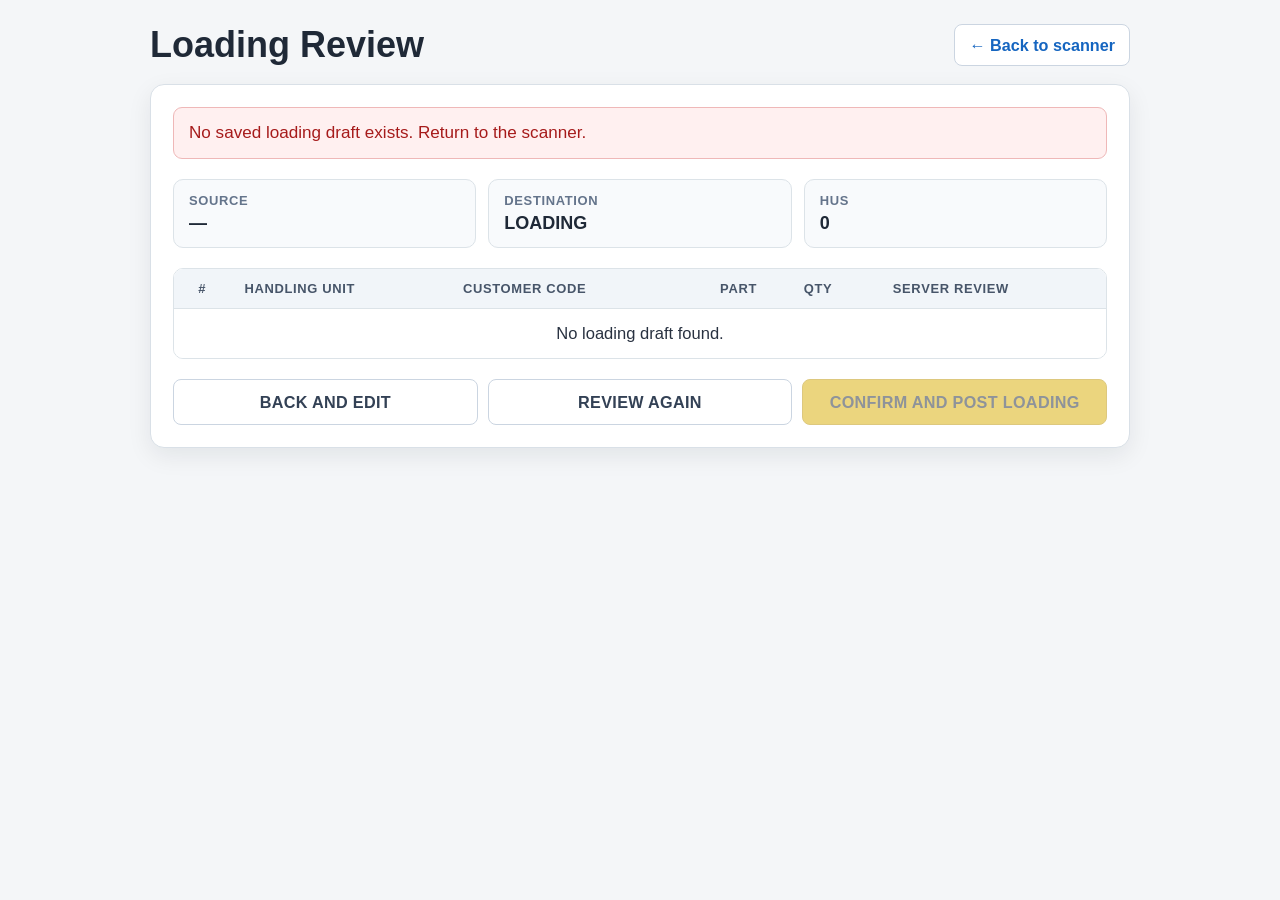
<file: templates/worker/loading_review.html>
<!DOCTYPE html>
<html lang="en">
<head>
  <meta charset="UTF-8">
  <meta name="viewport" content="width=device-width,initial-scale=1">
  <meta name="theme-color" content="#1565C0">
  <title>Loading Review — Indus Warehouse</title>

  <link rel="stylesheet" href="/static/css/worker.css">

  <style>
    /* This page is self-contained so normal scanner styles cannot distort it. */
    body.loading-review-page {
      min-height: 100vh;
      margin: 0;
      background: #f4f6f8;
      color: #1f2937;
      font-family: Arial, Helvetica, sans-serif;
    }

    .loading-review-page * {
      box-sizing: border-box;
    }

    .loading-review-page .loading-review-shell {
      width: min(100% - 32px, 980px);
      margin: 0 auto;
      padding: 24px 0 40px;
    }

    .loading-review-page .loading-review-header {
      display: flex;
      align-items: center;
      justify-content: space-between;
      gap: 16px;
      margin-bottom: 18px;
    }

    .loading-review-page .loading-review-title {
      margin: 0;
      color: #1f2937;
      font-size: clamp(1.6rem, 4vw, 2rem);
      font-weight: 800;
      line-height: 1.15;
    }

    .loading-review-page .loading-back-link {
      display: inline-flex;
      align-items: center;
      justify-content: center;
      min-height: 42px;
      padding: 0 14px;
      border: 1px solid #cbd5e1;
      border-radius: 8px;
      background: #ffffff;
      color: #1565c0;
      font-size: 0.9rem;
      font-weight: 700;
      text-decoration: none;
      white-space: nowrap;
    }

    .loading-review-page .loading-back-link:hover {
      background: #eef6ff;
    }

    .loading-review-page .loading-review-card {
      padding: 22px;
      border: 1px solid #d9e0e7;
      border-radius: 14px;
      background: #ffffff;
      box-shadow: 0 8px 24px rgba(15, 23, 42, 0.08);
    }

    .loading-review-page #reviewStatus {
      display: block;
      min-height: 22px;
      margin: 0 0 20px;
      padding: 13px 15px;
      border: 1px solid #dce3e8;
      border-radius: 9px;
      background: #f8fafc;
      color: #374151;
      font-size: 0.95rem;
      line-height: 1.4;
    }

    .loading-review-page #reviewStatus.success {
      border-color: #b9dfc0;
      background: #eaf8ed;
      color: #166534;
    }

    .loading-review-page #reviewStatus.warning {
      border-color: #f0cf73;
      background: #fff8dd;
      color: #805b00;
    }

    .loading-review-page #reviewStatus.error {
      border-color: #efb8b8;
      background: #fff0f0;
      color: #a61b1b;
    }

    .loading-review-page .loading-review-meta {
      display: grid;
      grid-template-columns: repeat(3, minmax(0, 1fr));
      gap: 12px;
      margin-bottom: 20px;
    }

    .loading-review-page .loading-review-meta > div {
      min-width: 0;
      padding: 13px 15px;
      border: 1px solid #dce3e8;
      border-radius: 10px;
      background: #f8fafc;
    }

    .loading-review-page .loading-review-meta span {
      display: block;
      margin-bottom: 5px;
      color: #64748b;
      font-size: 0.72rem;
      font-weight: 800;
      letter-spacing: 0.05em;
      text-transform: uppercase;
    }

    .loading-review-page .loading-review-meta strong {
      display: block;
      overflow: hidden;
      color: #1f2937;
      font-size: 1rem;
      font-weight: 800;
      text-overflow: ellipsis;
      white-space: nowrap;
    }

    .loading-review-page .loading-review-table-wrap {
      overflow-x: auto;
      margin-bottom: 20px;
      border: 1px solid #dce3e8;
      border-radius: 10px;
    }

    .loading-review-page .loading-review-table {
      width: 100%;
      min-width: 680px;
      border-collapse: collapse;
      background: #ffffff;
    }

    .loading-review-page .loading-review-table th {
      padding: 12px 14px;
      border-bottom: 1px solid #dce3e8;
      background: #f1f5f9;
      color: #475569;
      font-size: 0.72rem;
      font-weight: 800;
      letter-spacing: 0.05em;
      text-align: left;
      text-transform: uppercase;
      white-space: nowrap;
    }

    .loading-review-page .loading-review-table td {
      padding: 13px 14px;
      border-bottom: 1px solid #edf1f5;
      color: #293241;
      font-size: 0.92rem;
      line-height: 1.4;
      vertical-align: top;
    }

    .loading-review-page .loading-review-table tbody tr:last-child td {
      border-bottom: 0;
    }

    .loading-review-page .loading-review-table th:nth-child(1),
    .loading-review-page .loading-review-table td:nth-child(1),
    .loading-review-page .loading-review-table th:nth-child(4),
    .loading-review-page .loading-review-table td:nth-child(4) {
      text-align: center;
    }

    .loading-review-page .loading-review-table td:nth-child(2) {
      font-family: Consolas, Monaco, "Courier New", monospace;
      font-size: 0.84rem;
      font-weight: 700;
      white-space: nowrap;
    }

    .loading-review-page .review-ok {
      color: #166534 !important;
      font-weight: 700;
    }

    .loading-review-page .review-error {
      color: #b42318 !important;
      font-weight: 700;
    }

    .loading-review-page .override-panel {
      margin: 0 0 20px;
      padding: 18px;
      border: 1px solid #f0cf73;
      border-radius: 10px;
      background: #fff9e7;
    }

    .loading-review-page .override-panel h2 {
      margin: 0 0 8px;
      color: #805b00;
      font-size: 1.05rem;
    }

    .loading-review-page .override-panel p {
      margin: 0 0 16px;
      color: #5f500f;
      font-size: 0.9rem;
      line-height: 1.45;
    }

    .loading-review-page .override-panel label {
      display: block;
      margin-top: 12px;
      color: #4b5563;
      font-size: 0.84rem;
      font-weight: 800;
    }

    .loading-review-page .override-panel input,
    .loading-review-page .override-panel textarea {
      display: block;
      width: 100%;
      min-height: 44px;
      margin-top: 6px;
      padding: 10px 12px;
      border: 1px solid #cbd5e1;
      border-radius: 8px;
      background: #ffffff;
      color: #1f2937;
      font: inherit;
    }

    .loading-review-page .override-panel textarea {
      min-height: 82px;
      resize: vertical;
    }

    .loading-review-page .override-panel input:focus,
    .loading-review-page .override-panel textarea:focus {
      border-color: #c99d00;
      outline: 3px solid rgba(201, 157, 0, 0.18);
    }

    .loading-review-page .loading-review-actions {
      display: flex;
      justify-content: flex-end;
      gap: 10px;
    }

    .loading-review-page .loading-review-actions .btn {
      display: inline-flex;
      min-height: 46px;
      padding: 11px 18px;
      border: 1px solid transparent;
      border-radius: 8px;
      align-items: center;
      justify-content: center;
      cursor: pointer;
      font-family: inherit;
      font-size: 0.9rem;
      font-weight: 800;
      letter-spacing: 0.02em;
      text-decoration: none;
    }

    .loading-review-page .loading-review-actions .btn-secondary {
      border-color: #cbd5e1;
      background: #ffffff;
      color: #334155;
    }

    .loading-review-page .loading-review-actions .btn-secondary:hover {
      background: #f1f5f9;
    }

    .loading-review-page .loading-review-actions .btn-warning {
      border-color: #bc9300;
      background: #d8ad00;
      color: #1f2937;
    }

    .loading-review-page .loading-review-actions .btn-warning:hover {
      background: #c89f00;
    }

    .loading-review-page .loading-review-actions .btn:disabled {
      cursor: not-allowed;
      opacity: 0.5;
    }

    .loading-review-page .confirm-dialog {
      width: min(100% - 32px, 470px);
      padding: 0;
      border: 0;
      border-radius: 14px;
      background: #ffffff;
      box-shadow: 0 18px 55px rgba(15, 23, 42, 0.28);
    }

    .loading-review-page .confirm-dialog::backdrop {
      background: rgba(15, 23, 42, 0.55);
    }

    .loading-review-page .confirm-dialog form {
      padding: 22px;
    }

    .loading-review-page .confirm-dialog h2 {
      margin: 0 0 10px;
      color: #1f2937;
      font-size: 1.25rem;
    }

    .loading-review-page .confirm-dialog p {
      margin: 0;
      color: #475569;
      font-size: 0.92rem;
      line-height: 1.5;
    }

    .loading-review-page .confirm-dialog .loading-review-actions {
      margin-top: 20px;
    }

    @media (max-width: 640px) {
      .loading-review-page .loading-review-shell {
        width: min(100% - 20px, 980px);
        padding-top: 14px;
      }

      .loading-review-page .loading-review-header {
        align-items: flex-start;
        flex-direction: column;
        gap: 10px;
      }

      .loading-review-page .loading-review-card {
        padding: 15px;
      }

      .loading-review-page .loading-review-meta {
        grid-template-columns: 1fr;
        gap: 8px;
      }

      .loading-review-page .loading-review-actions {
        flex-direction: column;
      }

      .loading-review-page .loading-review-actions .btn {
        width: 100%;
      }
    }
    .loading-review-page .loading-shipment-reference-label {
      display: block;
      margin-top: 18px;
      color: #475569;
      font-size: 0.84rem;
      font-weight: 800;
    }
    
    .loading-review-page .loading-shipment-reference-label input {
      display: block;
      width: 100%;
      min-height: 44px;
      margin-top: 7px;
      padding: 10px 12px;
      border: 1px solid #cbd5e1;
      border-radius: 8px;
      background: #ffffff;
      color: #1f2937;
      font: inherit;
    }
    
    .loading-review-page .loading-shipment-reference-label input:focus {
      border-color: #c99d00;
      outline: 3px solid rgba(201, 157, 0, 0.18);
    }
  </style>
</head>

<body class="loading-review-page">
  <main class="loading-review-shell">
    <header class="loading-review-header">
      <h1 class="loading-review-title">Loading Review</h1>
      <a class="loading-back-link" href="/">← Back to scanner</a>
    </header>

    <section class="loading-review-card">
      <div id="reviewStatus">Loading draft…</div>

      <div class="loading-review-meta">
        <div>
          <span>Source</span>
          <strong id="reviewSource">—</strong>
        </div>
        <div>
          <span>Destination</span>
          <strong>LOADING</strong>
        </div>
        <div>
          <span>HUs</span>
          <strong id="reviewCount">0</strong>
        </div>
      </div>

      <div class="loading-review-table-wrap">
        <table class="loading-review-table">
            <thead>
              <tr>
                <th>#</th>
                <th>Handling Unit</th>
                <th>Customer Code</th>
                <th>Part</th>
                <th>Qty</th>
                <th>Server review</th>
              </tr>
            </thead>
          <tbody id="reviewItems"></tbody>
        </table>
      </div>

      <div id="overridePanel" class="override-panel" hidden>
        <h2>Supervisor approval required</h2>
        <p>
          One or more HUs are missing from warehouse records. The system will
          create a traceable STOCK IN followed by STOCK OUT for those HUs only.
        </p>

        <label for="supervisorPin">
          Supervisor PIN
          <input
            id="supervisorPin"
            type="password"
            inputmode="numeric"
            autocomplete="off"
          >
        </label>

        <label for="overrideReason">
          Reason
          <textarea
            id="overrideReason"
            rows="3"
            maxlength="500"
            placeholder="Why are these HUs missing from warehouse records?"
          ></textarea>
        </label>
      </div>

      <div class="loading-review-actions">
        <a class="btn btn-secondary" href="/">Back and edit</a>
        <button id="reviewAgainButton" class="btn btn-secondary" type="button">
          Review again
        </button>
        <button
          id="confirmLoadingButton"
          class="btn btn-warning"
          type="button"
          disabled
        >
          Confirm and post loading
        </button>
      </div>
    </section>
  </main>

  <dialog id="confirmDialog" class="confirm-dialog">
    <form method="dialog">
      <h2>Confirm final loading</h2>
  
      <p id="confirmDialogText">
        The final loading summary will appear here.
      </p>
  
      <label class="loading-shipment-reference-label" for="shipmentReference">
        Container / shipment reference
        <input
          id="shipmentReference"
          type="text"
          maxlength="200"
          autocomplete="off"
          placeholder="e.g. container number, truck number, delivery note"
        >
      </label>
  
      <div class="loading-review-actions">
        <button class="btn btn-secondary" value="cancel">Cancel</button>
        <button
          id="finalPostButton"
          class="btn btn-warning"
          value="default"
        >
          Post loading
        </button>
      </div>
    </form>
  </dialog>

  <script src="/static/js/loading_review.js"></script>
</body>
</html>
</file>
<file: static/css/worker.css>
/* ═══════════════════════════════════════════════════════════
   INDUS WAREHOUSE TRACKER — Mobile-First Worker UI
   For: factory workers, gloves, bright sun, no typing
   ═══════════════════════════════════════════════════════════ */
:root {
  --pri: #1565C0; --pri-dk: #0D47A1;
  --ok: #2E7D32; --ok-bg: #E8F5E9;
  --err: #C62828; --err-bg: #FFEBEE;
  --warn: #F57F17; --warn-bg: #FFF8E1;
  --txt: #212121; --txt2: #757575;
  --bg: #F5F5F5; --white: #FFF; --bdr: #E0E0E0;
  --sh: 0 2px 8px rgba(0,0,0,.15);
  --sh2: 0 4px 16px rgba(0,0,0,.2);
  --rad: 12px; --rad2: 16px;
}
*{margin:0;padding:0;box-sizing:border-box;-webkit-tap-highlight-color:transparent}
html{font-size:18px;-webkit-text-size-adjust:100%}
body{font-family:-apple-system,BlinkMacSystemFont,'Segoe UI',Roboto,Arial,sans-serif;
  background:var(--bg);color:var(--txt);min-height:100dvh;overflow-x:hidden;
  padding-bottom:env(safe-area-inset-bottom,0)}

/* ─── Header ─────────────────────────────── */
.hdr{background:var(--pri);color:var(--white);padding:12px 16px;display:flex;
  align-items:center;justify-content:space-between;position:sticky;top:0;z-index:100;box-shadow:var(--sh)}
.hdr h1{font-size:1.05rem;font-weight:700;letter-spacing:.5px}
.hdr-right{display:flex;align-items:center;gap:8px;font-size:.72rem}
.dot{width:10px;height:10px;border-radius:50%;background:#4CAF50;flex-shrink:0}
.dot.off{background:#FF9800;animation:pulse 1.5s infinite}
.dot.err{background:#F44336}
@keyframes pulse{0%,100%{opacity:1}50%{opacity:.4}}
.badge{background:var(--warn);color:#000;padding:2px 8px;border-radius:12px;font-size:.68rem;font-weight:700;display:none}
.badge.show{display:inline-block}

/* ─── Container ──────────────────────────── */
.wrap{max-width:480px;margin:0 auto;padding:16px}

/* ─── Screens ────────────────────────────── */
.scr{display:none;animation:fadeIn .2s ease}
.scr.on{display:block}
@keyframes fadeIn{from{opacity:0;transform:translateY(8px)}to{opacity:1;transform:translateY(0)}}

/* ─── Camera / Scan Area ─────────────────── */
.cam-box{background:var(--white);border-radius:var(--rad2);box-shadow:var(--sh);overflow:hidden;margin-bottom:16px}
.vid-wrap{position:relative;width:100%;aspect-ratio:4/3;background:#000;display:flex;align-items:center;justify-content:center}
.vid-wrap video{width:100%;height:100%;object-fit:cover}
.reticle{position:absolute;inset:0;display:flex;align-items:center;justify-content:center;pointer-events:none}
.reticle-box{width:70%;height:50%;border:3px solid rgba(255,255,255,.8);border-radius:12px;position:relative}
.reticle-box::before{content:'';position:absolute;top:50%;left:5%;right:5%;height:2px;background:#F00;animation:scanln 2s ease-in-out infinite}
@keyframes scanln{0%,100%{opacity:.3}50%{opacity:1}}
.cam-hint{padding:12px 16px;text-align:center;font-size:.88rem;color:var(--txt2);background:var(--white)}

/* ─── Buttons ────────────────────────────── */
.btn{display:flex;align-items:center;justify-content:center;width:100%;min-height:56px;
  padding:16px 24px;border:none;border-radius:var(--rad);font-size:1.1rem;font-weight:700;
  cursor:pointer;transition:all .15s;text-transform:uppercase;letter-spacing:1px;gap:10px;user-select:none}
.btn:active{transform:scale(.97)}
.btn:disabled{opacity:.5;cursor:not-allowed;transform:none}
.btn-pri{background:var(--pri);color:var(--white);box-shadow:var(--sh)}
.btn-ok{background:var(--ok);color:var(--white);min-height:72px;font-size:1.3rem;box-shadow:var(--sh2)}
.btn-err{background:var(--err);color:var(--white);min-height:72px;font-size:1.3rem;box-shadow:var(--sh2)}
.btn-warn{background:var(--warn);color:#000;font-size:.9rem;min-height:48px}
.btn-outline{background:var(--white);color:var(--txt);border:2px solid var(--bdr)}
.btn-group{display:flex;flex-direction:column;gap:12px;margin-top:16px}

/* ─── Pallet Card ────────────────────────── */
.card{background:var(--white);border-radius:var(--rad2);box-shadow:var(--sh);padding:20px;margin-bottom:16px}
.hu-tag{display:inline-block;background:var(--pri);color:var(--white);padding:6px 16px;border-radius:20px;
  font-size:1rem;font-weight:700;margin-bottom:16px;letter-spacing:1px}
.st-tag{display:inline-block;padding:4px 12px;border-radius:20px;font-size:.8rem;font-weight:700;margin-left:8px}
.st-tag.in{background:var(--ok-bg);color:var(--ok)}
.st-tag.out{background:var(--err-bg);color:var(--err)}
.st-tag.unk{background:var(--warn-bg);color:var(--warn)}
.details{display:grid;grid-template-columns:1fr 1fr;gap:12px}
.det{display:flex;flex-direction:column}
.det.full{grid-column:1/-1}
.det-lbl{font-size:.7rem;color:var(--txt2);text-transform:uppercase;letter-spacing:.5px;margin-bottom:2px}
.det-val{font-size:1rem;font-weight:600;word-break:break-word}

/* ─── Result Banner ──────────────────────── */
.banner{border-radius:var(--rad2);padding:32px 20px;text-align:center;margin-bottom:16px;box-shadow:var(--sh)}
.banner.ok{background:var(--ok);color:var(--white)}
.banner.fail{background:var(--err);color:var(--white)}
.banner.pend{background:var(--warn);color:#000}
.banner-icon{font-size:4rem;margin-bottom:12px;line-height:1}
.banner-title{font-size:1.4rem;font-weight:800;margin-bottom:8px}
.banner-msg{font-size:1rem;line-height:1.4;opacity:.9}
.result-info{background:var(--white);border-radius:var(--rad);padding:16px;margin-bottom:16px;box-shadow:var(--sh)}
.result-info .row{display:flex;justify-content:space-between;padding:8px 0;border-bottom:1px solid var(--bdr)}
.result-info .row:last-child{border-bottom:none}
.result-info .row .lbl{color:var(--txt2);font-size:.85rem}
.result-info .row .val{font-weight:600;font-size:.95rem;text-align:right}

/* ─── Modal ──────────────────────────────── */
.modal-bg{position:fixed;inset:0;background:rgba(0,0,0,.6);display:none;align-items:center;
  justify-content:center;z-index:200;padding:16px}
.modal-bg.on{display:flex}
.modal{background:var(--white);border-radius:var(--rad2);padding:24px;width:100%;max-width:400px;box-shadow:var(--sh2)}
.modal h2{font-size:1.2rem;margin-bottom:16px;color:var(--err)}
.fg{margin-bottom:16px}
.fg label{display:block;font-size:.8rem;font-weight:600;color:var(--txt2);text-transform:uppercase;margin-bottom:6px}
.fg input,.fg textarea,.fg select{width:100%;padding:14px 16px;border:2px solid var(--bdr);border-radius:var(--rad);
  font-size:1.1rem;font-family:inherit;background:var(--white);color:var(--txt);-webkit-appearance:none}
.fg input:focus,.fg textarea:focus{border-color:var(--pri);outline:none}
.fg input[type="password"]{letter-spacing:4px;font-size:1.3rem;text-align:center}
.fg textarea{min-height:80px;resize:vertical}
.modal-btns{display:flex;gap:12px;margin-top:20px}
.modal-btns .btn{flex:1;min-height:48px;font-size:.95rem}
.notes-area{margin-top:12px}
.notes-area textarea{width:100%;padding:12px;border:2px solid var(--bdr);border-radius:var(--rad);
  font-size:.95rem;font-family:inherit;min-height:60px;resize:vertical}

/* ─── Spinner ────────────────────────────── */
.spin{display:none;text-align:center;padding:32px}
.spin.on{display:block}
.spin::after{content:'';display:inline-block;width:40px;height:40px;border:4px solid var(--bdr);
  border-top-color:var(--pri);border-radius:50%;animation:sp .8s linear infinite}
@keyframes sp{to{transform:rotate(360deg)}}
.spin-txt{margin-top:12px;font-size:.9rem;color:var(--txt2)}

/* ─── Toast ──────────────────────────────── */
.toast-box{position:fixed;top:60px;left:50%;transform:translateX(-50%);z-index:300;width:calc(100% - 32px);max-width:400px}
.toast{padding:14px 16px;border-radius:var(--rad);margin-bottom:8px;font-weight:600;font-size:.9rem;
  box-shadow:var(--sh2);animation:slideD .3s ease;display:flex;align-items:center;gap:8px}
.toast.info{background:#0277BD;color:var(--white)}
.toast.ok{background:var(--ok);color:var(--white)}
.toast.fail{background:var(--err);color:var(--white)}
.toast.warn{background:var(--warn);color:#000}
@keyframes slideD{from{opacity:0;transform:translateY(-20px)}to{opacity:1;transform:translateY(0)}}

/* ─── Scan Fields ────────────────────────── */
.scan-field{padding:10px 0;border-bottom:1px solid var(--bdr)}
.scan-field:last-of-type{border-bottom:none}
.sf-row{display:flex;justify-content:space-between;align-items:center}
.sf-label{font-size:.78rem;color:var(--txt2);font-weight:600;text-transform:uppercase;letter-spacing:.3px}
.sf-status{font-size:.7rem;font-weight:700;color:var(--err);padding:2px 8px;border-radius:8px;background:var(--err-bg)}
.sf-status.scanned{color:var(--ok);background:var(--ok-bg)}
.sf-value{font-size:1.05rem;font-weight:700;margin-top:4px;word-break:break-all;color:var(--txt2)}
.sf-value.scanned{color:var(--txt)}

/* ─── Misc ───────────────────────────────── */
.tc{text-align:center}
.mt8{margin-top:8px} .mt16{margin-top:16px} .mb16{margin-bottom:16px}
.hide{display:none!important}
input,textarea,select{font-size:16px}
@supports(padding-top:env(safe-area-inset-top)){.hdr{padding-top:calc(12px + env(safe-area-inset-top))}}

/* ── Loading Mode ────────────────────────────────────────────────────────── */

.loading-mode-card {
  margin: 16px 0;
  padding: 14px;
  border: 2px solid #f2c94c;
  border-radius: 12px;
  background: #fff8d6;
  color: #2e2600;
}

.loading-mode-row,
.loading-queue-header,
.loading-queue-actions,
.review-actions,
.loading-review-meta {
  display: flex;
  align-items: center;
  justify-content: space-between;
  gap: 12px;
  flex-wrap: wrap;
}

.loading-mode-card h2 {
  margin: 0;
  font-size: 1rem;
}

.loading-mode-card p {
  margin: 4px 0 0;
  font-size: 0.88rem;
}

.loading-switch {
  display: inline-flex;
  gap: 8px;
  align-items: center;
  font-weight: 700;
  cursor: pointer;
}

.loading-switch input {
  width: 20px;
  height: 20px;
  accent-color: #d6a600;
}

.loading-queue-header {
  margin-top: 14px;
  padding-top: 12px;
  border-top: 1px solid rgba(46, 38, 0, 0.2);
}

.loading-queue-actions {
  margin: 12px 0;
}

.loading-queue-table-wrap,
.table-wrap {
  overflow-x: auto;
}

.loading-queue-table {
  width: 100%;
  border-collapse: collapse;
  font-size: 0.9rem;
}

.loading-queue-table th,
.loading-queue-table td {
  padding: 8px;
  border-bottom: 1px solid rgba(46, 38, 0, 0.18);
  text-align: left;
}

.btn-warning {
  background: #d6a600;
  color: #1f1a00;
}

.btn-warning:hover {
  background: #bd9300;
}

.btn-secondary {
  background: #ececec;
  color: #222;
}

.btn-link-danger {
  border: 0;
  background: transparent;
  color: #ae1c1c;
  text-decoration: underline;
  cursor: pointer;
}

.is-disabled {
  pointer-events: none;
  opacity: 0.55;
}

.loading-review-page {
  min-height: 100vh;
}

.loading-review-meta {
  margin: 16px 0;
}

.loading-review-meta > div {
  min-width: 120px;
  padding: 10px;
  border: 1px solid #ddd;
  border-radius: 8px;
}

.loading-review-meta span,
.loading-review-meta strong {
  display: block;
}

.loading-review-meta span {
  font-size: 0.78rem;
  color: #666;
}

.override-panel {
  margin: 16px 0;
  padding: 14px;
  border: 1px solid #d6a600;
  border-radius: 8px;
  background: #fff8d6;
}

.override-panel label {
  display: block;
  margin-top: 12px;
  font-weight: 600;
}

.override-panel input,
.override-panel textarea {
  display: block;
  width: 100%;
  margin-top: 5px;
  padding: 8px;
}

.status-message {
  padding: 10px;
  border-radius: 8px;
  background: #f1f1f1;
}

.status-message.success {
  background: #dff5e4;
  color: #175a2a;
}

.status-message.warning {
  background: #fff2c2;
  color: #6d5100;
}

.status-message.error {
  background: #ffe0e0;
  color: #8a1515;
}

.review-ok {
  color: #175a2a;
}

.review-error {
  color: #8a1515;
  font-weight: 600;
}

.confirm-dialog {
  width: min(460px, calc(100vw - 32px));
  padding: 20px;
  border: 0;
  border-radius: 12px;
}

.confirm-dialog::backdrop {
  background: rgba(0, 0, 0, 0.55);
}

.loading-source-select {
  width: 100%;
  min-height: 46px;
  padding: 10px 12px;
  border: 1px solid #c9b458;
  border-radius: 8px;
  background: #fff;
  color: #212121;
  font-size: 1rem;
  font-weight: 700;
}

.loading-switch {
  display: inline-flex;
  align-items: center;
  gap: 9px;
  min-height: 42px;
  cursor: pointer;
  user-select: none;
}

.loading-switch input {
  position: absolute;
  width: 1px;
  height: 1px;
  opacity: 0;
  pointer-events: none;
}

.loading-switch-track {
  position: relative;
  display: inline-flex;
  align-items: center;
  width: 48px;
  height: 28px;
  padding: 3px;
  box-sizing: border-box;
  border-radius: 999px;
  background: #9e9e9e;
  transition: background 0.18s ease;
}

.loading-switch-thumb {
  display: block;
  width: 22px;
  height: 22px;
  border-radius: 50%;
  background: #ffffff;
  box-shadow: 0 1px 3px rgba(0, 0, 0, 0.28);
  transform: translateX(0);
  transition: transform 0.18s ease;
}

.loading-switch input:checked + .loading-switch-track {
  background: #d4aa00;
}

.loading-switch input:checked + .loading-switch-track .loading-switch-thumb {
  transform: translateX(20px);
}

.loading-switch input:focus-visible + .loading-switch-track {
  outline: 3px solid rgba(21, 101, 192, 0.35);
  outline-offset: 3px;
}

.loading-switch-label {
  min-width: 28px;
  color: #3a3a3a;
  font-size: 0.85rem;
  font-weight: 800;
}

/* ═══════════════════════════════════════════════════════════
   LOADING REVIEW PAGE
   ═══════════════════════════════════════════════════════════ */

.loading-review-page {
  min-height: 100vh;
  margin: 0;
  background: #f4f6f8;
  color: #1f2937;
}

.loading-review-page .worker-shell {
  width: min(100% - 32px, 980px);
  margin: 0 auto;
  padding: 24px 0 40px;
}

.loading-review-page .worker-header {
  display: flex;
  align-items: center;
  gap: 16px;
  margin-bottom: 18px;
}

.loading-review-page .worker-header h1 {
  margin: 0;
  color: #1f2937;
  font-size: clamp(1.55rem, 4vw, 2rem);
  font-weight: 800;
  letter-spacing: -0.02em;
}

.loading-review-page .back-link {
  display: inline-flex;
  align-items: center;
  min-height: 40px;
  padding: 0 12px;
  border: 1px solid #d3d9df;
  border-radius: 8px;
  background: #ffffff;
  color: #1565c0;
  font-size: 0.9rem;
  font-weight: 700;
  text-decoration: none;
  white-space: nowrap;
}

.loading-review-page .back-link:hover {
  background: #eef6ff;
}

.loading-review-page .card {
  padding: 22px;
  border: 1px solid #dde3e8;
  border-radius: 14px;
  background: #ffffff;
  box-shadow: 0 8px 24px rgba(23, 43, 77, 0.08);
}

.loading-review-page .status-message {
  min-height: 22px;
  margin-bottom: 20px;
  padding: 13px 15px;
  border: 1px solid #dce3e8;
  border-radius: 9px;
  background: #f8fafc;
  color: #374151;
  font-size: 0.95rem;
  line-height: 1.4;
}

.loading-review-page .status-message.success {
  border-color: #b9dfc0;
  background: #eaf8ed;
  color: #166534;
}

.loading-review-page .status-message.warning {
  border-color: #f0cf73;
  background: #fff8dd;
  color: #805b00;
}

.loading-review-page .status-message.error {
  border-color: #efb8b8;
  background: #fff0f0;
  color: #a61b1b;
}

.loading-review-page .loading-review-meta {
  display: grid;
  grid-template-columns: repeat(3, minmax(0, 1fr));
  gap: 12px;
  margin-bottom: 20px;
}

.loading-review-page .loading-review-meta > div {
  min-width: 0;
  padding: 14px 16px;
  border: 1px solid #dce3e8;
  border-radius: 10px;
  background: #f8fafc;
}

.loading-review-page .loading-review-meta span {
  display: block;
  margin-bottom: 4px;
  color: #64748b;
  font-size: 0.75rem;
  font-weight: 700;
  letter-spacing: 0.04em;
  text-transform: uppercase;
}

.loading-review-page .loading-review-meta strong {
  display: block;
  overflow: hidden;
  color: #1f2937;
  font-size: 1rem;
  font-weight: 800;
  text-overflow: ellipsis;
  white-space: nowrap;
}

.loading-review-page .table-wrap {
  overflow-x: auto;
  margin-bottom: 20px;
  border: 1px solid #dde3e8;
  border-radius: 10px;
}

.loading-review-page table {
  width: 100%;
  min-width: 650px;
  border-collapse: collapse;
  background: #ffffff;
}

.loading-review-page th {
  padding: 12px 14px;
  border-bottom: 1px solid #dce3e8;
  background: #f1f5f9;
  color: #475569;
  font-size: 0.74rem;
  font-weight: 800;
  letter-spacing: 0.04em;
  text-align: left;
  text-transform: uppercase;
  white-space: nowrap;
}

.loading-review-page td {
  padding: 13px 14px;
  border-bottom: 1px solid #edf1f5;
  color: #293241;
  font-size: 0.92rem;
  vertical-align: top;
}

.loading-review-page tbody tr:last-child td {
  border-bottom: 0;
}

.loading-review-page td:nth-child(1),
.loading-review-page td:nth-child(4) {
  text-align: center;
}

.loading-review-page td:nth-child(2) {
  font-family: ui-monospace, SFMono-Regular, Menlo, Monaco, Consolas, monospace;
  font-size: 0.86rem;
  font-weight: 700;
  white-space: nowrap;
}

.loading-review-page .review-ok {
  color: #166534;
  font-weight: 700;
}

.loading-review-page .review-error {
  color: #b42318;
  font-weight: 700;
}

.loading-review-page .override-panel {
  margin: 0 0 20px;
  padding: 18px;
  border: 1px solid #f0cf73;
  border-radius: 10px;
  background: #fff9e7;
}

.loading-review-page .override-panel h2 {
  margin: 0 0 8px;
  color: #805b00;
  font-size: 1.05rem;
}

.loading-review-page .override-panel p {
  margin: 0 0 16px;
  color: #5f500f;
  font-size: 0.9rem;
  line-height: 1.45;
}

.loading-review-page .override-panel label {
  display: block;
  margin-top: 12px;
  color: #4b5563;
  font-size: 0.84rem;
  font-weight: 800;
}

.loading-review-page .override-panel input,
.loading-review-page .override-panel textarea {
  width: 100%;
  box-sizing: border-box;
  margin-top: 6px;
  padding: 11px 12px;
  border: 1px solid #cbd5e1;
  border-radius: 8px;
  background: #ffffff;
  color: #1f2937;
  font: inherit;
}

.loading-review-page .override-panel input:focus,
.loading-review-page .override-panel textarea:focus {
  border-color: #c99d00;
  outline: 3px solid rgba(201, 157, 0, 0.18);
}

.loading-review-page .review-actions {
  display: flex;
  justify-content: flex-end;
  gap: 10px;
  padding-top: 4px;
}

.loading-review-page .review-actions .btn {
  min-height: 46px;
  padding: 11px 18px;
  border-radius: 8px;
  font-size: 0.91rem;
  font-weight: 800;
  letter-spacing: 0.02em;
  text-decoration: none;
}

.loading-review-page .review-actions .btn-secondary {
  border: 1px solid #cbd5e1;
  background: #ffffff;
  color: #334155;
}

.loading-review-page .review-actions .btn-secondary:hover {
  background: #f1f5f9;
}

.loading-review-page .review-actions .btn-warning {
  border: 1px solid #bf9400;
  background: #d8ad00;
  color: #1f2937;
}

.loading-review-page .review-actions .btn-warning:hover {
  background: #c89f00;
}

.loading-review-page .review-actions .btn:disabled,
.loading-review-page .review-actions .btn.is-disabled {
  cursor: not-allowed;
  opacity: 0.5;
  pointer-events: none;
}

.confirm-dialog {
  width: min(100% - 32px, 470px);
  padding: 0;
  border: 0;
  border-radius: 14px;
  box-shadow: 0 18px 55px rgba(15, 23, 42, 0.28);
}

.confirm-dialog::backdrop {
  background: rgba(15, 23, 42, 0.55);
}

.confirm-dialog form {
  padding: 22px;
}

.confirm-dialog h2 {
  margin: 0 0 10px;
  color: #1f2937;
  font-size: 1.25rem;
}

.confirm-dialog p {
  margin: 0;
  color: #475569;
  font-size: 0.92rem;
  line-height: 1.5;
}

.confirm-dialog .review-actions {
  margin-top: 20px;
}

@media (max-width: 640px) {
  .loading-review-page .worker-shell {
    width: min(100% - 20px, 980px);
    padding-top: 14px;
  }

  .loading-review-page .worker-header {
    align-items: flex-start;
    flex-direction: column;
    gap: 10px;
  }

  .loading-review-page .card {
    padding: 15px;
    border-radius: 12px;
  }

  .loading-review-page .loading-review-meta {
    grid-template-columns: 1fr;
    gap: 8px;
  }

  .loading-review-page .loading-review-meta > div {
    padding: 11px 13px;
  }

  .loading-review-page .review-actions {
    flex-direction: column;
  }

  .loading-review-page .review-actions .btn {
    display: flex;
    width: 100%;
    box-sizing: border-box;
    align-items: center;
    justify-content: center;
  }
}

#normalMovementActions[hidden] {
  display: none !important;
}
</file>
